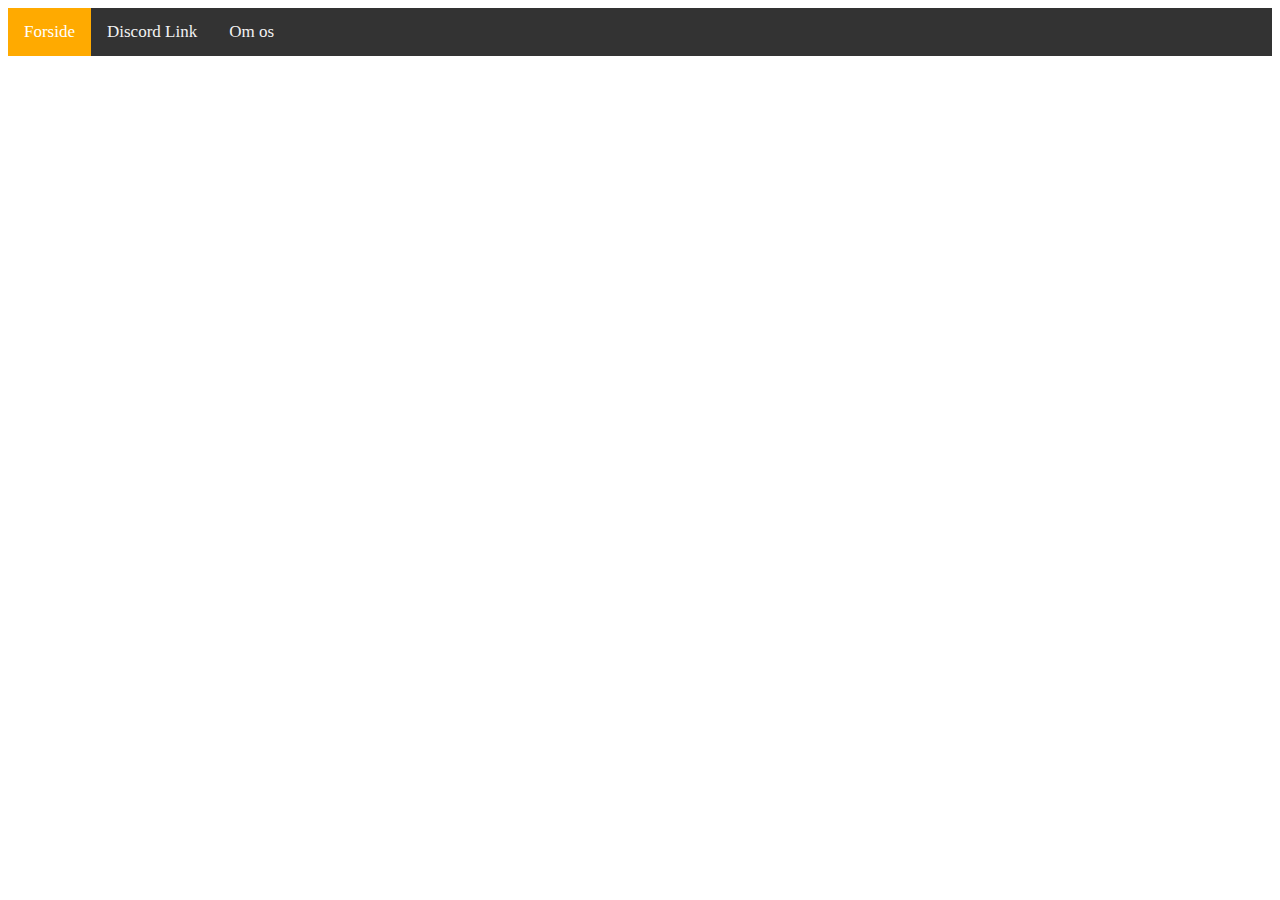
<file: index.html>
<!DOCTYPE html>
<html lang="en">
<head>
    <meta charset="UTF-8">
    <title>SuperNederen</title>
    <link rel="stylesheet" href="css/nav.css">
    <link rel="stylesheet" href="css/nav.css">
</head>
<body>
    <div class="container">
        <div class="row">
            <div class="col-md-6">
                <!-- Navigation bar -->
                <div class="topnav">
                    <a class="active" href="index.html">Forside</a>
                    <a href="contact.html">Discord Link</a>
                    <a href="about.html">Om os</a>
                </div>

            </div>
        </div>
    </div>
</body>
</html>
</file>
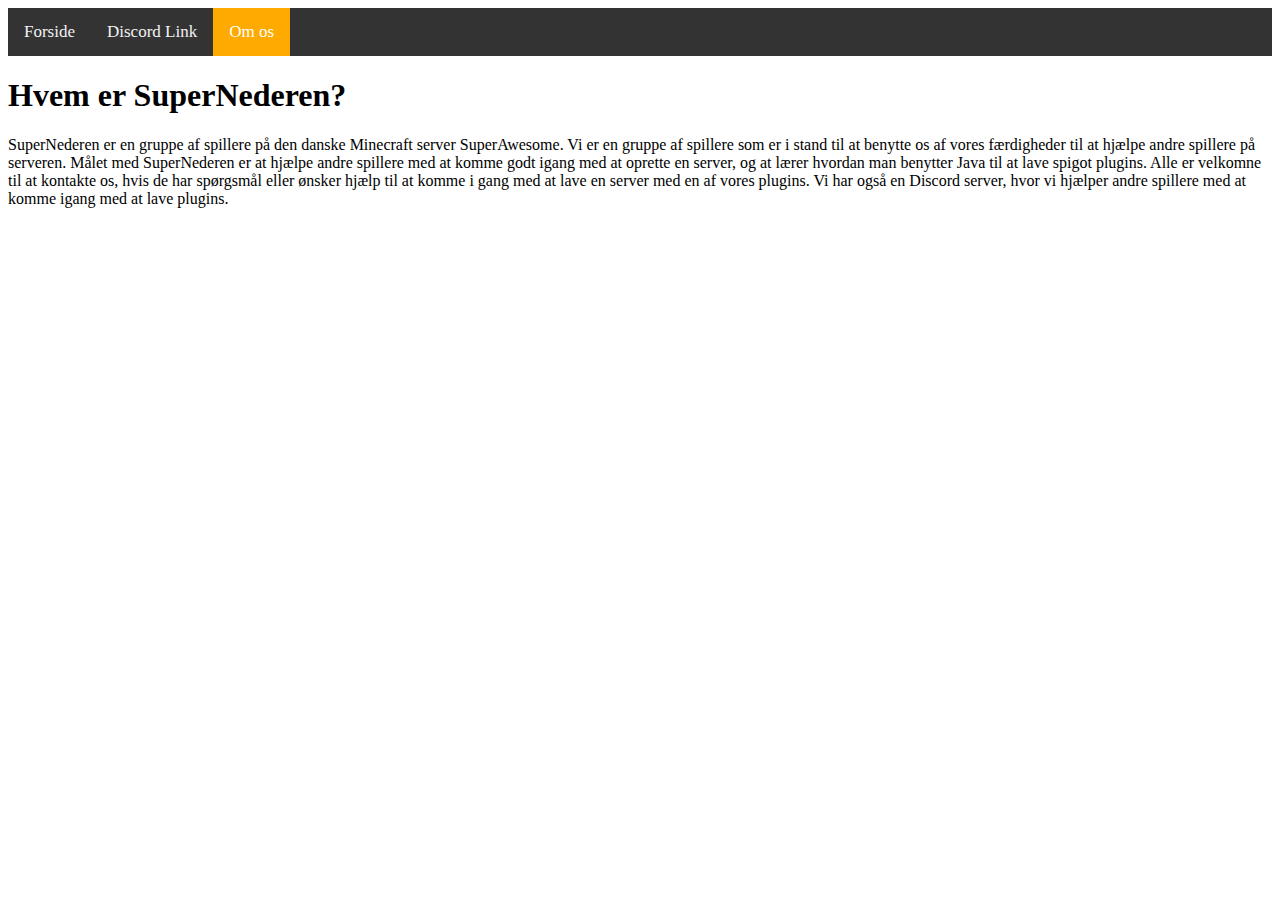
<file: about.html>
<!DOCTYPE html>
<html lang="en">
<head>
    <meta charset="UTF-8">
    <title>Om os</title>
    <link rel="stylesheet" href="css/nav.css">
</head>
<body>
    <div class="topnav">
        <a href="index.html">Forside</a>
        <a href="contact.html">Discord Link</a>
        <a class="active" href="about.html">Om os</a>
    </div>
    <h1>Hvem er SuperNederen?</h1>
    <p>SuperNederen er en gruppe af spillere på den danske Minecraft server SuperAwesome.
        Vi er en gruppe af spillere som er i stand til at benytte os af vores færdigheder til at
        hjælpe andre spillere på serveren. Målet med SuperNederen er at hjælpe andre spillere
        med at komme godt igang med at oprette en server, og at lærer hvordan man benytter Java
        til at lave spigot plugins. Alle er velkomne til at kontakte os, hvis de har spørgsmål
        eller ønsker hjælp til at komme i gang med at lave en server med en af vores plugins.

        Vi har også en Discord server, hvor vi hjælper andre spillere med at komme igang med at
        lave plugins.
    </p>
</body>
</html>
</file>
<file: css/nav.css>
/* Add a black background color to the top navigation */
.topnav {
    background-color: #333;
    overflow: hidden;
}

/* Style the links inside the navigation bar */
.topnav a {
    float: left;
    color: #f2f2f2;
    text-align: center;
    padding: 14px 16px;
    text-decoration: none;
    font-size: 17px;
}

/* Change the color of links on hover */
.topnav a:hover {
    background-color: #ddd;
    color: black;
}

/* Add a color to the active/current link */
.topnav a.active {
    background-color: #ffaa00;
    color: white;
}
</file>
